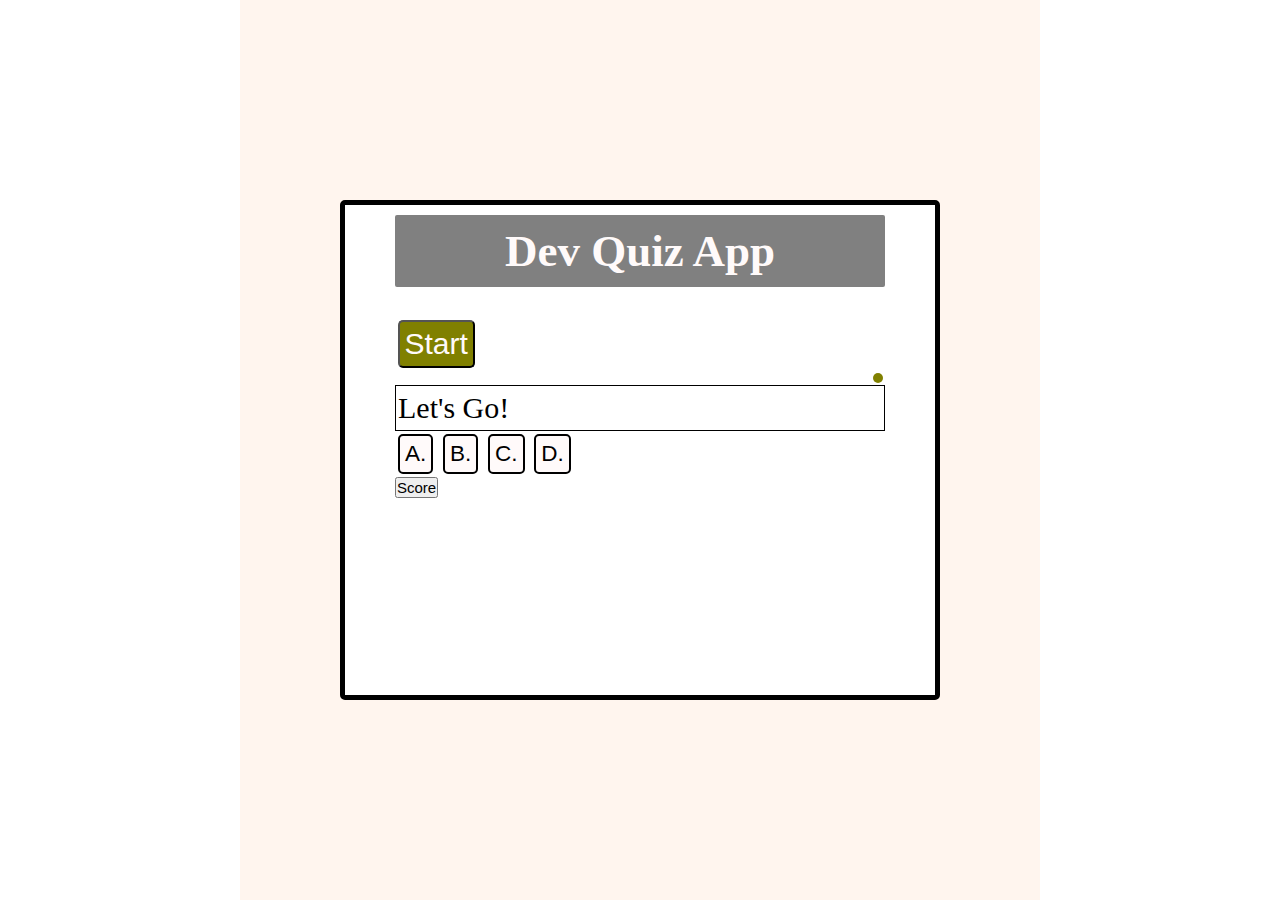
<file: index.html>
<!DOCTYPE html>
<html lang="en">

<head>
    <meta charset="UTF-8">
    <meta name="viewport" content="width=device-width, initial-scale=1.0">
    <title>Quiz</title>
    <link rel="stylesheet" href="Assets/style.css" />

</head>

<body>
    <div class="container">
        <div class="quizBox">
            <div id="quiz">
                <h1>Dev Quiz App</h1>
                <button id="startQuiz">Start</button>
                <div class="quizHeader">
                    <p id="questionNum"></p>
                    <p id="timer"></p>
                </div>
                <p id="question">Let's Go!</p>
                <div id="buttons">
                    <button class="btn" placeholder="A">A. </button>
                    <button class="btn" placeholder="B">B. </button>
                    <button class="btn" placeholder="C">C. </button>
                    <button class="btn" placeholder="D">D. </button>

                </div>
            </div>
            <div id="end">
                <button class="score">Score</button>
            </div>
            <div id="scoreBoard" class="hide">
                <input type="text" class="endQuiz" placeholder="Name">
                <input type="submit" value="submit" id="btnEnd">
                <div id="Score"></div>
                <h3 class="playerScores"></h3>
            </div>

        </div>
        <script src="Assets/script.js"></script>
</body>


</html>
</file>
<file: Assets/style.css>
* {
    margin: 0;
    padding: 0;
    box-sizing: border-box;
    font-size: 15px;
    color: black;
}

.container {
    max-width: 800px;
    margin: 0 auto;
    padding: 0 15px;
    display: flex;
    justify-content: center;
    align-items: center;
    height: 100vh;
    background-color: seashell;

}

.quizBox {
    width: 600px;
    height: 500px;
    margin: 0 auto;
    background-color: white;
    padding: 10px 50px 50px 50px;
    border: 5px solid;
    border-radius: 5px;
}

.quizBox h1 {
    background-color: gray;
    font-size: 3rem;
    text-align: center;
    color: snow;

    padding: 10px 0;
    width: 100%;
    margin-bottom: 2rem;
    border-radius: 2px;
}

.quizHeader {
    display: flex;
    justify-content: space-between;
    align-items: center;
}

.quizHeader #questionNum {
    color: black;
    font-size: 2rem;
    font-weight: 500;
}

.quizHeader #timer {
    font-size: 2rem;
    font-weight: 500;
    background-color: olive;
    color: snow;
    padding: 5px;
    margin: 2.5px;
    border-radius: 5px;
}

.quizBox #question {
    font-size: 2rem;
    font-weight: 500;
    color: black;
    border: 2px solid; 
    border-width: 1px;
    padding: 5px 2px;
}

.buttons {
    margin: 2rem 0 4rem 0;
}

.btn {
    text-align: center;
    background-color: snow;
    width: auto;
    font-size: 1.5rem;
    color: black;
    border: 2px solid;
    border-radius: 5px;
    margin: 3px;
    padding: 5px;


}

#startQuiz {
    font-size: 2rem;
    font-weight: 500;
    background-color: olive;
    color: snow;
    padding: 5px;
    margin: 2.5px;
    border-radius: 5px;

}

.hide {
    display: none;
}
</file>
